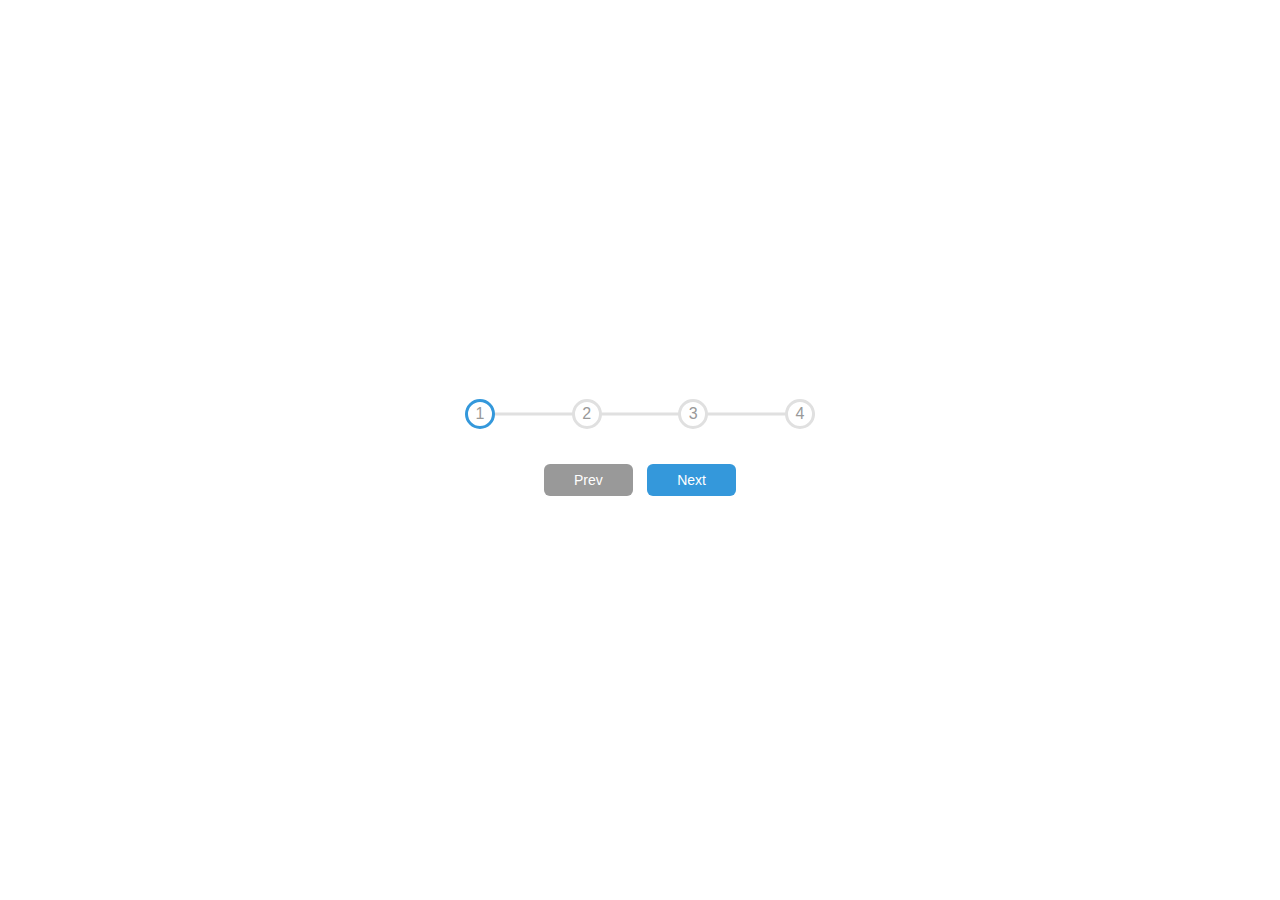
<file: 2-Progress Steps/index.html>
<!DOCTYPE html>
<html lang="en">
  <head>
    <meta charset="UTF-8" />
    <meta name="viewport" content="width=device-width, initial-scale=1.0" />
    <title>Document</title>
    <link rel="stylesheet" href="style.css" />
  </head>
  <body>
    <div class="container">
      <div class="progress-container">
          <div id="progress" class="progress"></div>
          <div class="circle active">1</div>
          <div class="circle">2</div>
          <div class="circle">3</div>
          <div class="circle">4</div>
        </div>
        <button class="btn prev" disabled>Prev</button>
        <button class="btn next">Next</button>
    </div>
    <script src="./main.js"></script>
  </body>
</html>
</file>
<file: 2-Progress Steps/style.css>
*{
    box-sizing: border-box;
    margin: 0;
    padding: 0;
}

body{
    display: flex;
    justify-content: center;
    align-items: center;
    height: 100vh; 
    font-family: 'Muli', sans-serif;
}

.container{
    text-align: center;
}

.progress-container::before {
    position: absolute;
    z-index: -1;
    top: 50%;
    left: 0;
    content: "";
    transform: translateY(-50%);
    height: 3px;
    width: 350px;
    background-color: #e0e0e0;
}


.progress-container{
    z-index: 1;
    position: relative;
    display:flex;
    justify-content: space-between;
    align-items:center;
    margin-bottom: 30px;
    width: 350px;
    max-width: 100%;
}

.circle{
    display: flex;
    justify-content: center;
    align-items: center;
    border: 3px solid #e0e0e0;
    width: 30px;
    height: 30px;
    background-color: #fff;
    color: #999;
    border-radius: 50%;
    transition: 0.5s ease;
}

.progress {
    height: 3px;
    transform: translateY(-50%);
    background-color: #3498db;
    z-index: -1;
    top: 50%;
    left: 0;
    position: absolute;
    transition: 0.4s ease;
}

.active {
border-color: #3498db;
}

.btn {
    background-color: #3498db;
    border-radius: 6px;
    padding: 8px 30px;
    border: 0;
    cursor: pointer;
    margin: 5px;
    font-size: 14px;
    color: #fff;
    outline: 0;
}


.btn:disabled {
    background-color: #999;
}
</file>
